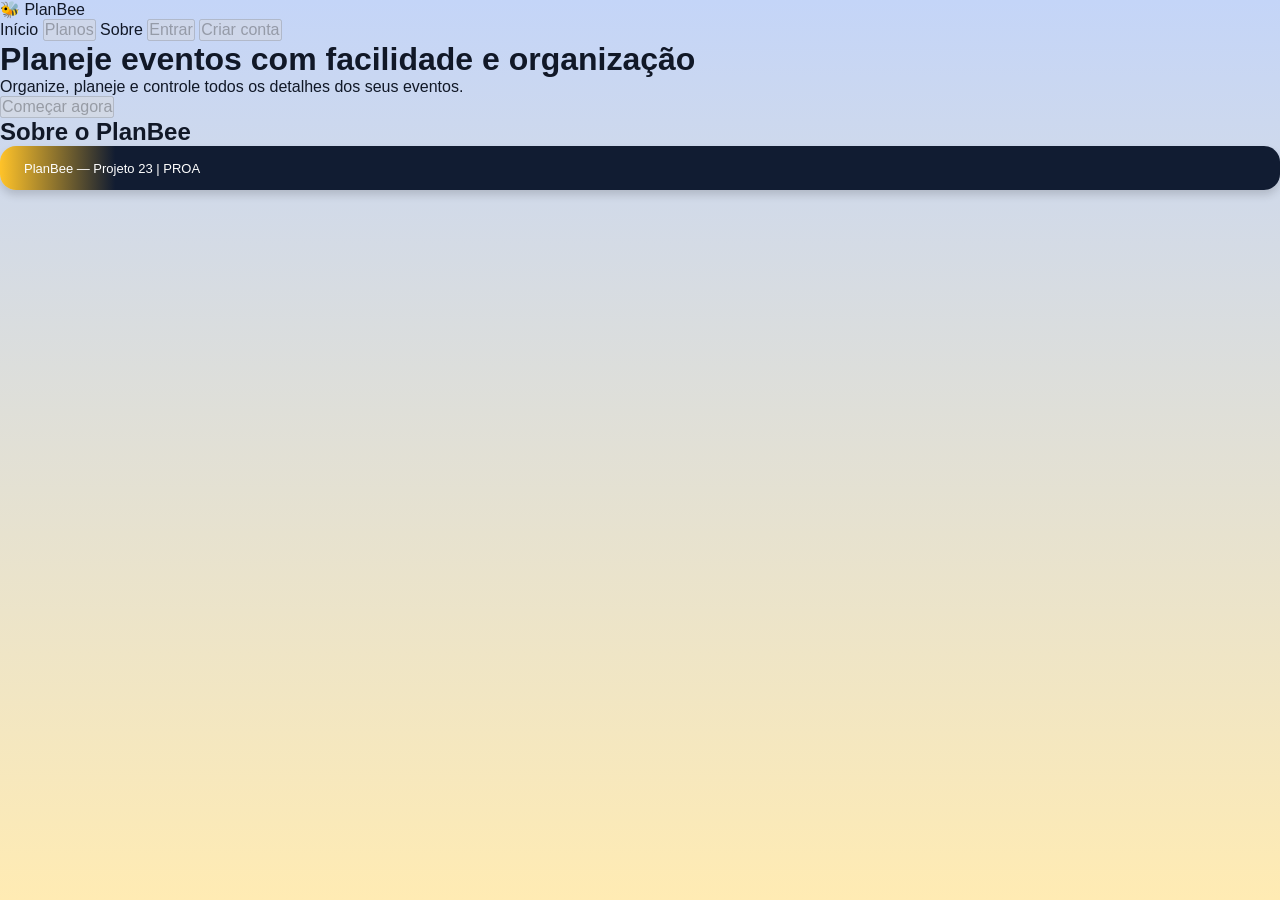
<file: index.html>
<!DOCTYPE html>
<html lang="pt-BR">
<head>
  <meta charset="UTF-8">
  <meta name="viewport" content="width=device-width, initial-scale=1.0">
  <meta name="description" content="PlanBee: organize eventos, tarefas e orçamento em um só lugar.">
  <title>PlanBee | Início</title>
  <link rel="stylesheet" href="css/global.css">
  <link rel="stylesheet" href="css/themes.css">
  <link rel="stylesheet" href="css/modals.css">
  <link rel="stylesheet" href="css/home.css">
  <script src="js/main.js" defer></script>
  <script src="js/modals.js" defer></script>
  <script src="js/auth.js" defer></script>
  <script src="js/planos.js" defer></script>
</head>
<body>
  <!-- Home deslogada: estrutura inicial para desenvolver conforme o Figma. -->
  <header>
    <a class="logo" href="index.html">🐝 PlanBee</a>
    <nav aria-label="Navegação">
      <a href="index.html" aria-current="page">Início</a>
      <button type="button" disabled>Planos</button>
      <a href="#sobre">Sobre</a>
      <button type="button" disabled>Entrar</button>
      <button type="button" disabled>Criar conta</button>
    </nav>
  </header>
  <main id="conteudo-principal">
    <h1>Planeje eventos com facilidade e organização</h1>
    <p>Organize, planeje e controle todos os detalhes dos seus eventos.</p>
    <button type="button" disabled>Começar agora</button>
    <section id="sobre" aria-labelledby="titulo-sobre">
      <h2 id="titulo-sobre">Sobre o PlanBee</h2>
      <!-- Conteúdo e recursos da página pública. -->
    </section>
    <!-- Modais de login, cadastro e planos serão desenvolvidos aqui. -->
  </main>
  <footer class="footer">
    <p>PlanBee — Projeto 23 | PROA</p>
  </footer>
</body>
</html>
</file>
<file: css/global.css>
/* Estilos do PlanBee */
:root {
    --cor-primaria: #ffc329;
    --cor-secundaria: #111c32;
    --cor-creme: #fff4dc;
    --cor-branca: #ffffff;
    --cor-texto: #111827;
    --cor-texto-claro: #d9dee7;
    --cor-menu: #3b4961;
    --cor-borda: #43516a;

    --fundo-global: linear-gradient(180deg, #c4d5f8, #ffebb3);

    --fonte-principal: Arial, sans-serif;
    --largura-sidebar: 240px;
    --altura-header: 72px;
    --altura-footer: 48px;
    --espacamento: 16px;
    --raio-borda: 16px;
    --sombra: 0 5px 8px #00000026;
}

/* Reset CSS */

* {
    margin: 0;
    padding: 0;
    box-sizing: border-box;
}

body {
    font-family: var(--fonte-principal);
    color: var(--cor-texto);
    background: var(--fundo-global);
    min-height: 100vh;
}

a {
    text-decoration: none;
    color: inherit;
}

ul {
    list-style: none;
}

button,
input,
select,
textarea {
    font: inherit;
}

button {
    cursor: pointer;
}

img {
    max-width: 100%;
}

/* Estrutura global */

/* Estrutura global */

.app-layout {
    display: flex;
    flex-direction: column;
    min-height: 100vh;
    gap: var(--espacamento);
    padding: var(--espacamento);
}

.app-shell {
    display: flex;
    flex: 1;
    gap: var(--espacamento);
}

.sidebar {
    width: var(--largura-sidebar);
    flex-shrink: 0;
}

.app-main {
    display: flex;
    flex-direction: column;
    flex: 1;
    min-width: 0;
    gap: var(--espacamento);
}

.topbar {
    min-height: var(--altura-header);
}

.main-content {
    flex: 1;
    min-width: 0;
}

.footer {
    min-height: var(--altura-footer);
}

/* Menu lateral */

.sidebar {
    display: flex;
    flex-direction: column;
    gap: 24px;
    padding: 16px;

    background: linear-gradient(180deg,
            #ffda77 0px,
            var(--cor-secundaria) 160px);

    color: var(--cor-branca);
    border-radius: var(--raio-borda);
    box-shadow: var(--sombra);
}

.logo {
    text-align: center;
    padding: 12px 0;
    min-height: 130px;
}

.logo h2 {
    font-size: 34px;
    color: var(--cor-secundaria);
}

.logo span {
    color: var(--cor-primaria);
}

.logo p {
    font-size: 12px;
}

.logo img {
    width: 170px;
}

.sidebar nav ul {
    display: flex;
    flex-direction: column;
    gap: 14px;
}

.nav-link {
    display: flex;
    align-items: center;
    gap: 14px;

    padding: 14px 16px;
    border-radius: 8px;

    background-color: var(--cor-menu);
    color: var(--cor-texto-claro);

    transition: background-color 0.2s;
}

.nav-link svg {
    width: 20px;
    height: 20px;
    stroke-width: 2;
    flex-shrink: 0;
}

.nav-link:hover,
.nav-link[aria-current="page"] {
    background-color: var(--cor-primaria);
    color: var(--cor-secundaria);
}

.sidebar-bottom {
    margin-top: auto;
}

.sidebar-bottom .nav-link {
    background-color: transparent;
    border: 1px solid var(--cor-borda);
}

.sidebar-bottom .nav-link:hover,
.sidebar-bottom .nav-link[aria-current="page"] {
    background-color: var(--cor-primaria);
    color: var(--cor-secundaria);
}

.sidebar-mascote {
    border-radius: 16px;
    padding: 8px;
    display: flex;
    justify-content: center;
    align-items: center;
}

.sidebar-mascote img {
    width: 100%;
    max-width: 180px;
}

/* Cabeçalho */

.topbar {
    display: flex;
    align-items: center;
    justify-content: space-between;
    gap: 16px;

    padding: 12px 24px;

    background-color: var(--cor-secundaria);
    color: var(--cor-branca);

    border-radius: var(--raio-borda);
    box-shadow: var(--sombra);
}

.breadcrumb {
    display: flex;
    align-items: center;
    gap: 16px;
}

.breadcrumb svg {
    width: 20px;
    height: 20px;
    color: var(--cor-primaria);
}

.search-box {
    display: flex;
    align-items: center;
    gap: 10px;
    padding: 8px 12px;
    width: 100%;
    max-width: 350px;

    background-color: var(--cor-branca);
    border-radius: 10px;
    color: var(--cor-texto);
}

.search-box input {
    border: none;
    background: transparent;
    width: 100%;
    min-width: 0;
}

.search-box svg {
    width: 18px;
    height: 18px;
    flex-shrink: 0;
}

.keyboard-shortcut {
    font-size: 11px;
    white-space: nowrap;
    padding: 4px 6px;
    background-color: #e9edf3;
    border-radius: 4px;
    color: #64748b;
}

.profile-area {
    display: flex;
    align-items: center;
    gap: 16px;
}

.notification-button {
    background: none;
    border: none;
    color: var(--cor-primaria);
    font-size: 22px;
}

.avatar {
    width: 36px;
    height: 36px;
    border-radius: 50%;
    background-color: var(--cor-primaria);
    color: var(--cor-secundaria);

    display: flex;
    align-items: center;
    justify-content: center;

    font-weight: bold;
}

.profile-button {
    display: flex;
    align-items: center;
    gap: 10px;
    background: transparent;
    border: none;
    color: var(--cor-branca);
    border-left: 1px solid var(--cor-borda);
    padding-left: 16px;
}

.profile-button svg {
    width: 16px;
    height: 16px;
}

.avatar svg {
    width: 22px;
    height: 22px;
    stroke-width: 2;
}

/* Rodapé */

.footer {
    display: flex;
    align-items: center;
    justify-content: space-between;
    flex-wrap: wrap;
    gap: 16px;

    padding: 12px 24px;

    background: linear-gradient(
        90deg,
        var(--cor-primaria),
        var(--cor-secundaria) 9%
    );

    color: var(--cor-branca);
    border-radius: var(--raio-borda);
    box-shadow: var(--sombra);
    font-size: 13px;
}

.footer p {
    font-weight: 500;
}

.footer-links {
    display: flex;
    align-items: center;
    flex-wrap: wrap;
    gap: 24px;
}

.footer-links button {
    background: transparent;
    border: none;
    color: var(--cor-texto-claro);
    font-size: 13px;
    transition: color 0.2s;
}

.footer-links button:hover {
    color: var(--cor-primaria);
}

.footer-links button:focus-visible {
    outline: 2px solid var(--cor-primaria);
    outline-offset: 4px;
}

/* Componentes reutilizáveis */

.btn-primary {
    border: none;
    border-radius: 8px;
    padding: 12px 20px;
    background-color: var(--cor-primaria);
    color: var(--cor-secundaria);
    font-weight: bold;
}

.btn-secondary {
    border: none;
    border-radius: 8px;
    padding: 12px 20px;
    background-color: var(--cor-secundaria);
    color: var(--cor-branca);
}

.card {
    padding: 20px;
    background-color: var(--cor-branca);
    border-radius: var(--raio-borda);
    box-shadow: var(--sombra);
}

/* Responsividade inicial */

@media (max-width: 900px) {
    :root {
        --largura-sidebar: 190px;
    }

    .breadcrumb span {
        display: none;
    }

    .topbar {
        padding: 12px;
    }
}

@media (max-width: 650px) {
    .app-shell {
        flex-direction: column;
    }

    .sidebar {
        width: 100%;
    }

    .sidebar nav ul {
        flex-direction: row;
        flex-wrap: wrap;
    }

    .logo {
        min-height: auto;
    }

    .topbar,
    .footer {
        flex-wrap: wrap;
    }

    .footer-links {
        flex-wrap: wrap;
        gap: 12px;
    }
}

/* Responsividade — Notebook */

@media (min-width: 901px) and (max-width: 1440px) {
    :root {
        --largura-sidebar: 220px;
        --altura-header: 64px;
        --altura-footer: 44px;
        --espacamento: 12px;
    }

    .topbar {
        padding: 12px 16px;
    }

    .search-box {
        max-width: 280px;
    }
}

/* Telas com altura reduzida */

@media (min-width: 901px) and (max-height: 800px) {
    .sidebar {
        gap: 12px;
        padding: 12px;
    }

    .logo {
        min-height: auto;
        padding: 4px 0;
    }

    .logo img {
        width: 140px;
    }

    .sidebar nav ul {
        gap: 8px;
    }

    .nav-link {
        padding: 10px 12px;
    }

    .sidebar-mascote img {
        max-width: 120px;
    }
}
</file>
<file: css/themes.css>
/* Variáveis e estilos dos temas claro, escuro e automático. */
</file>
<file: css/modals.css>
/* Estilos compartilhados dos modais e do fundo sobreposto. */
</file>
<file: css/home.css>
/* Estilos da página home. */
</file>
